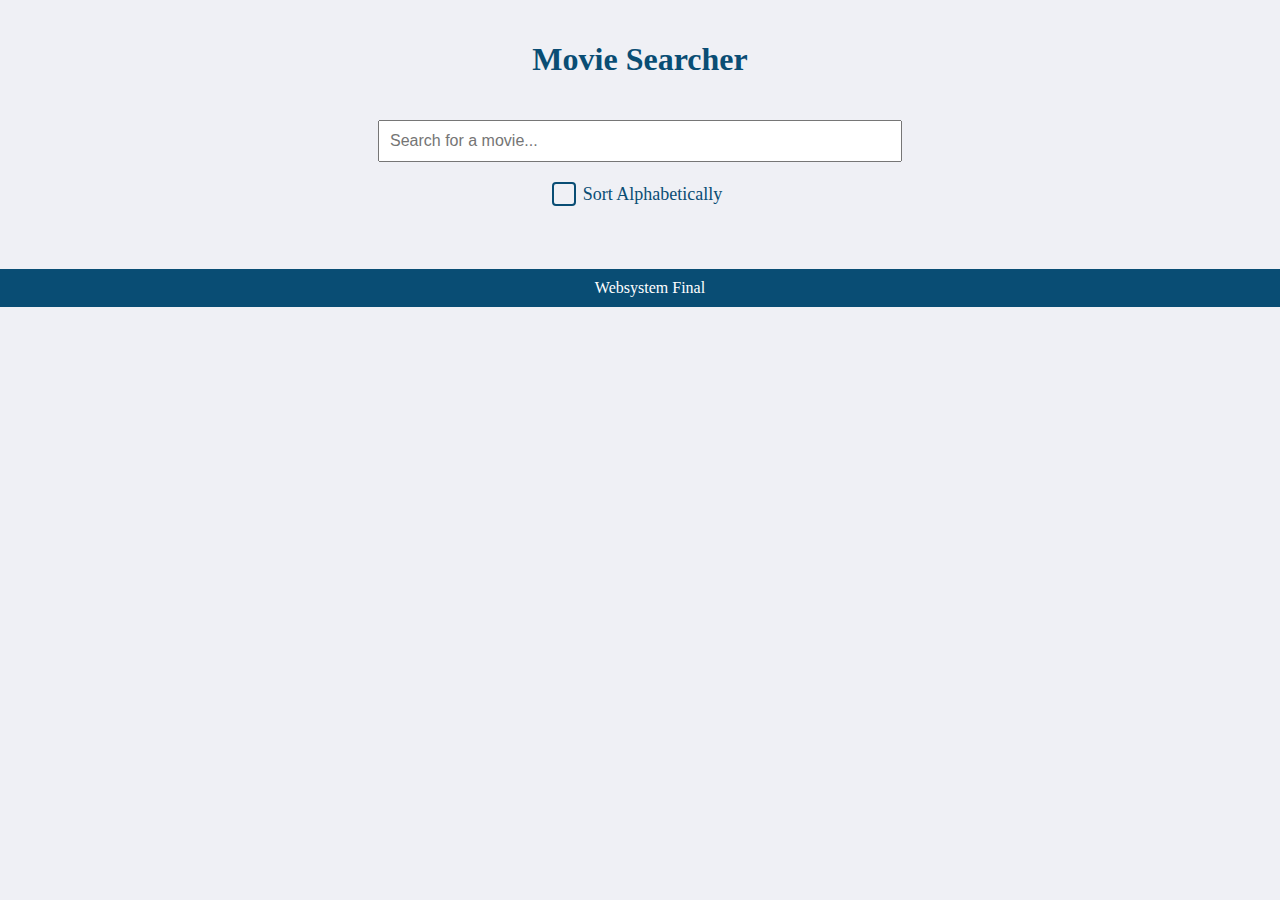
<file: index.html>
<!DOCTYPE html>
<html lang="en">
<head>
    <meta charset="UTF-8">
    <meta name="viewport" content="width=device-width, initial-scale=1.0">
    <link rel="stylesheet" href="index_style.css">
    <title>Movie Searcher</title>
</head>
<body>
    <header>
        <h1>Movie Searcher</h1>
        <input type="text" id="searchInput" placeholder="Search for a movie..."><br>
        <div>
            <input type="checkbox" id="sortCheckbox">
            <label for="sortCheckbox">Sort Alphabetically</label>
        </div>
    </header>

    <main id="moviesGrid"></main>

    <footer>
        <p>Websystem Final</p>
    </footer>

    <script src="script.js"></script>
</body>
</html>
</file>
<file: index_style.css>
/* Body Style   ||||||||||||||||||||||||||||||||*/

body {
    margin: 0;
    padding: 0;
    font-family: 'Poppins';
    box-sizing: border-box;
    background-color: #eff0f5;
    color: #094d74;
}

/* Header, Search Bar, Tick Box   ||||||||||||||||||||||||||||||||*/
header {
    padding: 20px;
    text-align: center;
}

input {
    padding: 10px;
    font-size: 16px;
    width: 70%;
    max-width: 500px;
    color: #094d74;
    margin-top: 20px;
}

label {
    margin-right: 10px;
    line-height: 1;
    margin-right: 10px;
    font-size: 18px;
    padding-top: 10px;
}

input[type="checkbox"] {
    appearance: none;
    width: 18px;
    height: 18px;
    border: 2px solid #094d74;
    border-radius: 4px;
    cursor: pointer;
    outline: none;
    vertical-align: -50%; 
}

input[type="checkbox"]:checked {
    background-color: #094d74;
    border-color: #094d74;
    color: #fff;
}

/* Main Style   ||||||||||||||||||||||||||||||||*/
main {
    display: grid;
    grid-template-columns: repeat(auto-fill, minmax(200px, 1fr));
    gap: 20px;
    padding: 20px;
}

main.details {
    display: flex;
    max-width: 800px;
    margin: 20px auto;
}


/* Footer   ||||||||||||||||||||||||||||||||*/
footer {
    text-align: center;
    padding: 10px;
    width: 100%;
    background-color: #094d74;
    color: white;
    border-top: 20px;
}

footer p {
    margin: 0;
}


/* Movie Grid   ||||||||||||||||||||||||||||||||*/
.movie-card {
    width: 200px;
    margin: 20px;
    background-color: #094d74;
    border-radius: 4px;
    overflow: hidden;
    box-shadow: 0 4px 8px rgba(0, 0, 0, 0.1);
    transition: transform 0.3s;
    cursor: pointer;
}

.movie-card:hover {
    transform: scale(1.05);
}

.movie-poster {
    width: 100%;
    height: auto;
    border-top-left-radius: 4px;
    border-top-right-radius: 4px;
}

.movie-title {
    padding: 10px;
    margin: 0;
    text-align: center;
    color: white;
    font-weight: bold;
}
</file>
